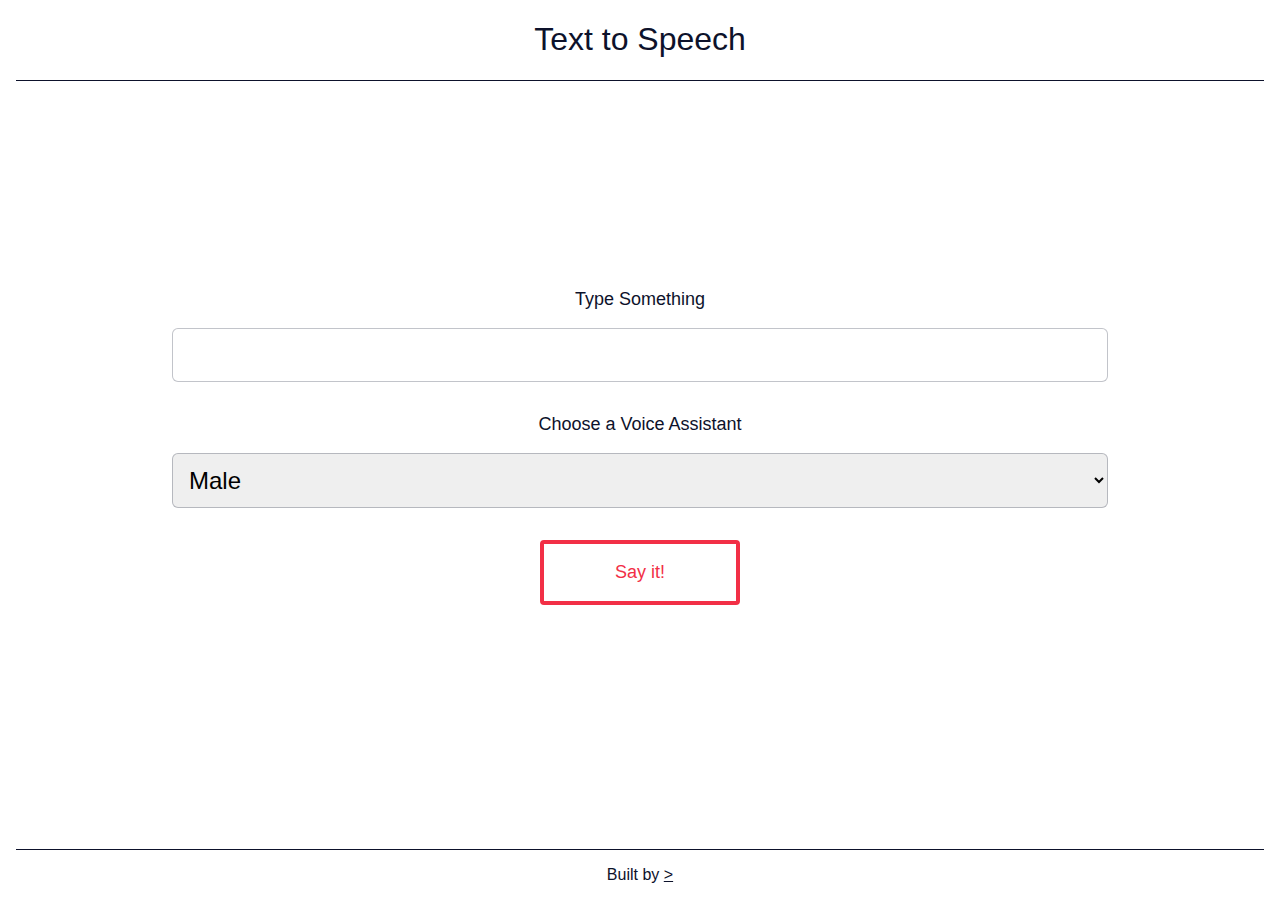
<file: templates/frontend.html>
<!DOCTYPE html>
<html lang="en">
  <head>
    <meta charset="UTF-8" />
    <meta name="viewport" content="width=device-width, initial-scale=1.0" />
    <meta http-equiv="X-UA-Compatible" content="ie=edge" />
    <title>Browser voices</title>
    <style type="text/css">
                            * {
                      box-sizing: border-box;
                    }
                    html,
                    body {
                      min-height: 100vh;
                      margin: 0;
                      padding: 0;
                    }
                    body {
                      font-family: Helvetica, Arial, sans-serif;
                      color: #0d122b;
                      display: flex;
                      flex-direction: column;
                      padding-left: 1em;
                      padding-right: 1em;
                    }
                    h1 {
                      text-align: center;
                      font-weight: 100;
                    }
                    header {
                      border-bottom: 1px solid #0d122b;
                      margin-bottom: 2em;
                    }
                    main {
                      flex-grow: 2;
                      display: flex;
                      justify-content: space-around;
                      align-items: center;
                      background-color: #fff;
                      border-radius: 12px;
                      margin-bottom: 2em;
                    }
                    @keyframes bg-pulse {
                      0% {
                        background-color: #fff;
                      }

                      50% {
                        background-color: #c7ecee;
                      }

                      100% {
                        backgrouond-color: #fff;
                      }
                    }
                    main.speaking {
                      animation: bg-pulse 1.5s alternate ease-in-out infinite;
                    }
                    .input {
                      text-align: center;
                      width: 100%;
                    }
                    label {
                      display: block;
                      font-size: 18px;
                      margin-bottom: 1em;
                    }
                    .field {
                      margin-bottom: 2em;
                    }
                    input {
                      font-size: 24px;
                      padding: 0.5em;
                      border: 1px solid rgba(13, 18, 43, 0.25);
                      border-radius: 6px;
                      width: 75%;
                      display: inline-block;
                      transition: border-color 0.25s;
                      text-align: center;
                    }
                    input:focus,
                    select:focus {
                      border-color: rgba(13, 18, 43, 1);
                    }
                    select {
                      width: 75%;
                      font-size: 24px;
                      padding: 0.5em;
                      border: 1px solid rgba(13, 18, 43, 0.25);
                      border-radius: 6px;
                      transition: border-color 0.25s;
                    }
                    button {
                      font-size: 18px;
                      font-weight: 200;
                      padding: 1em;
                      width: 200px;
                      background: transparent;
                      border: 4px solid #f22f46;
                      border-radius: 4px;
                      transition: all 0.4s ease 0s;
                      cursor: pointer;
                      color: #f22f46;
                      margin-bottom: 2em;
                    }
                    button:hover,
                    button:focus {
                      background: #f22f46;
                      color: #fff;
                    }

                    a {
                      color: #0d122b;
                    }
                    .error {
                      color: #f22f46;
                      text-align: center;
                    }
                    footer {
                      border-top: 1px solid #0d122b;
                      text-align: center;
                    }
    </style>
  </head>
      <body>

          <header>
              <h1>Text to Speech</h1>
          </header>

        <main>
          <form class="input" id="voice-form" method="post">
                <div class="field">
                    <label for="speech">Type Something</label>
                    <input type="text" name="speech" id="speech" required />
                </div>
                <div class="field">
                    <label for="voices">Choose a Voice Assistant</label>
                      <select name="voices" id="voices">
                          <option value="Male">Male</option>
                          <option value="Female">Female</option>
                      </select>
                </div>
              <button>
                    Say it!
              </button>
          </form>
        </main>

        <footer>
            <p>
                Built by <a href=<BLOG LINK>><YOUR NAME></a>
            </p>
        </footer>

      </body>
</html>
</file>
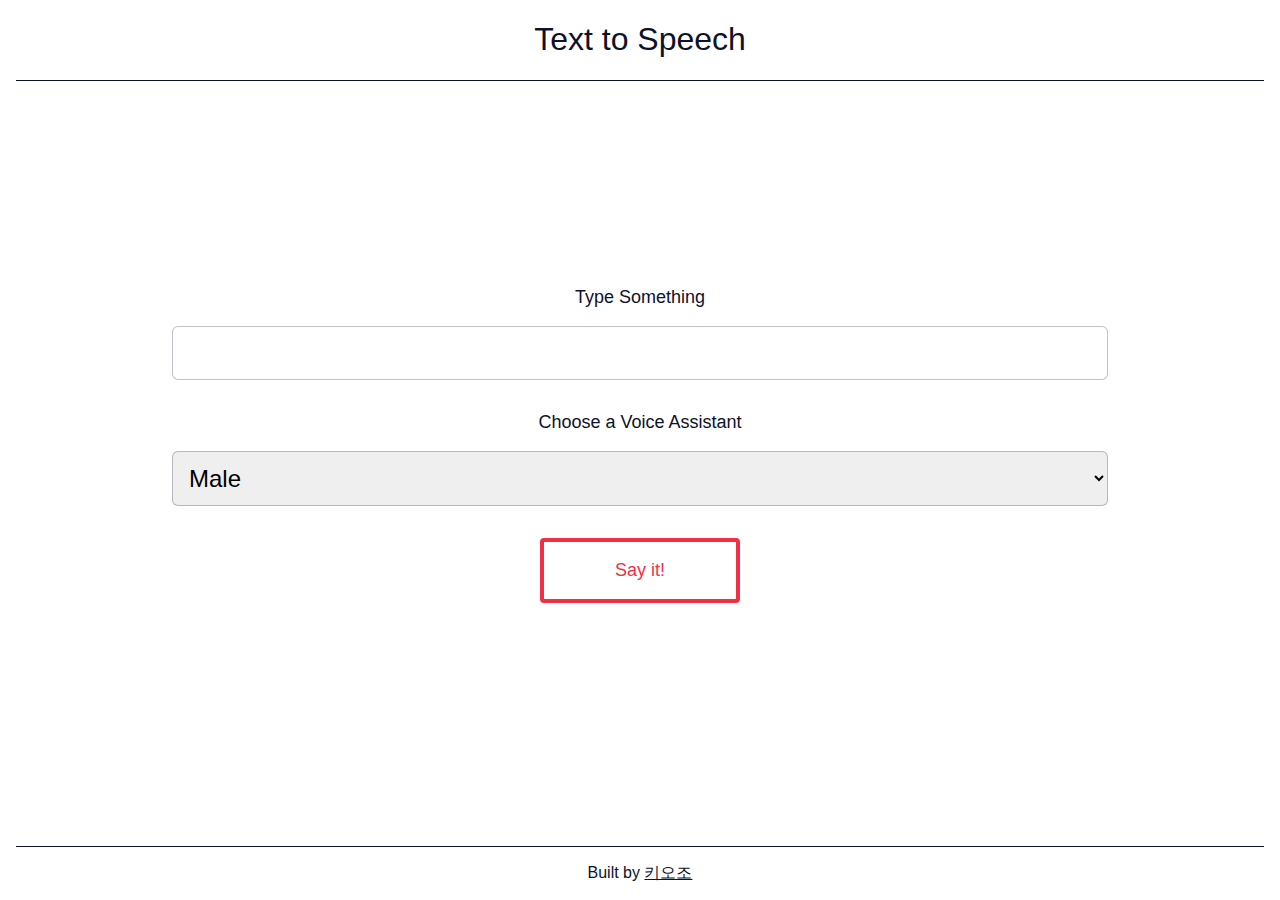
<file: STT,TTS/templates/frontend.html>
<!DOCTYPE html>
<html lang="en">
  <head>
    <meta charset="UTF-8" />
    <meta name="viewport" content="width=device-width, initial-scale=1.0" />
    <meta http-equiv="X-UA-Compatible" content="ie=edge" />
    <title>Browser voices</title>
    <style type="text/css">
                            * {
                      box-sizing: border-box;
                    }
                    html,
                    body {
                      min-height: 100vh;
                      margin: 0;
                      padding: 0;
                    }
                    body {
                      font-family: Helvetica, Arial, sans-serif;
                      color: #0d122b;
                      display: flex;
                      flex-direction: column;
                      padding-left: 1em;
                      padding-right: 1em;
                    }
                    h1 {
                      text-align: center;
                      font-weight: 100;
                    }
                    header {
                      border-bottom: 1px solid #0d122b;
                      margin-bottom: 2em;
                    }
                    main {
                      flex-grow: 2;
                      display: flex;
                      justify-content: space-around;
                      align-items: center;
                      background-color: #fff;
                      border-radius: 12px;
                      margin-bottom: 2em;
                    }
                    @keyframes bg-pulse {
                      0% {
                        background-color: #fff;
                      }

                      50% {
                        background-color: #c7ecee;
                      }

                      100% {
                        backgrouond-color: #fff;
                      }
                    }
                    main.speaking {
                      animation: bg-pulse 1.5s alternate ease-in-out infinite;
                    }
                    .input {
                      text-align: center;
                      width: 100%;
                    }
                    label {
                      display: block;
                      font-size: 18px;
                      margin-bottom: 1em;
                    }
                    .field {
                      margin-bottom: 2em;
                    }
                    input {
                      font-size: 24px;
                      padding: 0.5em;
                      border: 1px solid rgba(13, 18, 43, 0.25);
                      border-radius: 6px;
                      width: 75%;
                      display: inline-block;
                      transition: border-color 0.25s;
                      text-align: center;
                    }
                    input:focus,
                    select:focus {
                      border-color: rgba(13, 18, 43, 1);
                    }
                    select {
                      width: 75%;
                      font-size: 24px;
                      padding: 0.5em;
                      border: 1px solid rgba(13, 18, 43, 0.25);
                      border-radius: 6px;
                      transition: border-color 0.25s;
                    }
                    button {
                      font-size: 18px;
                      font-weight: 200;
                      padding: 1em;
                      width: 200px;
                      background: transparent;
                      border: 4px solid #f22f46;
                      border-radius: 4px;
                      transition: all 0.4s ease 0s;
                      cursor: pointer;
                      color: #f22f46;
                      margin-bottom: 2em;
                    }
                    button:hover,
                    button:focus {
                      background: #f22f46;
                      color: #fff;
                    }

                    a {
                      color: #0d122b;
                    }
                    .error {
                      color: #f22f46;
                      text-align: center;
                    }
                    footer {
                      border-top: 1px solid #0d122b;
                      text-align: center;
                    }
    </style>
  </head>
      <body>

          <header>
              <h1>Text to Speech</h1>
          </header>

        <main>
          <form class="input" id="voice-form" method="post">
                <div class="field">
                    <label for="speech">Type Something</label>
                    <input type="text" name="speech" id="speech" required/>
                    <!--required 지우면 아무 것도 입력 안해도 app.py text 읽어줌-->
                </div>
                <div class="field">
                    <label for="voices">Choose a Voice Assistant</label>
                      <select name="voices" id="voices">
                          <option value="Male">Male</option>
                          <option value="Female">Female</option>
                      </select>
                </div>
              <button>
                    Say it!
              </button>
          </form>
        </main>

        <footer>
            <p>
                Built by <a href=<BLOG LINK>키오조</a>
            </p>
        </footer>

      </body>
</html>
</file>
